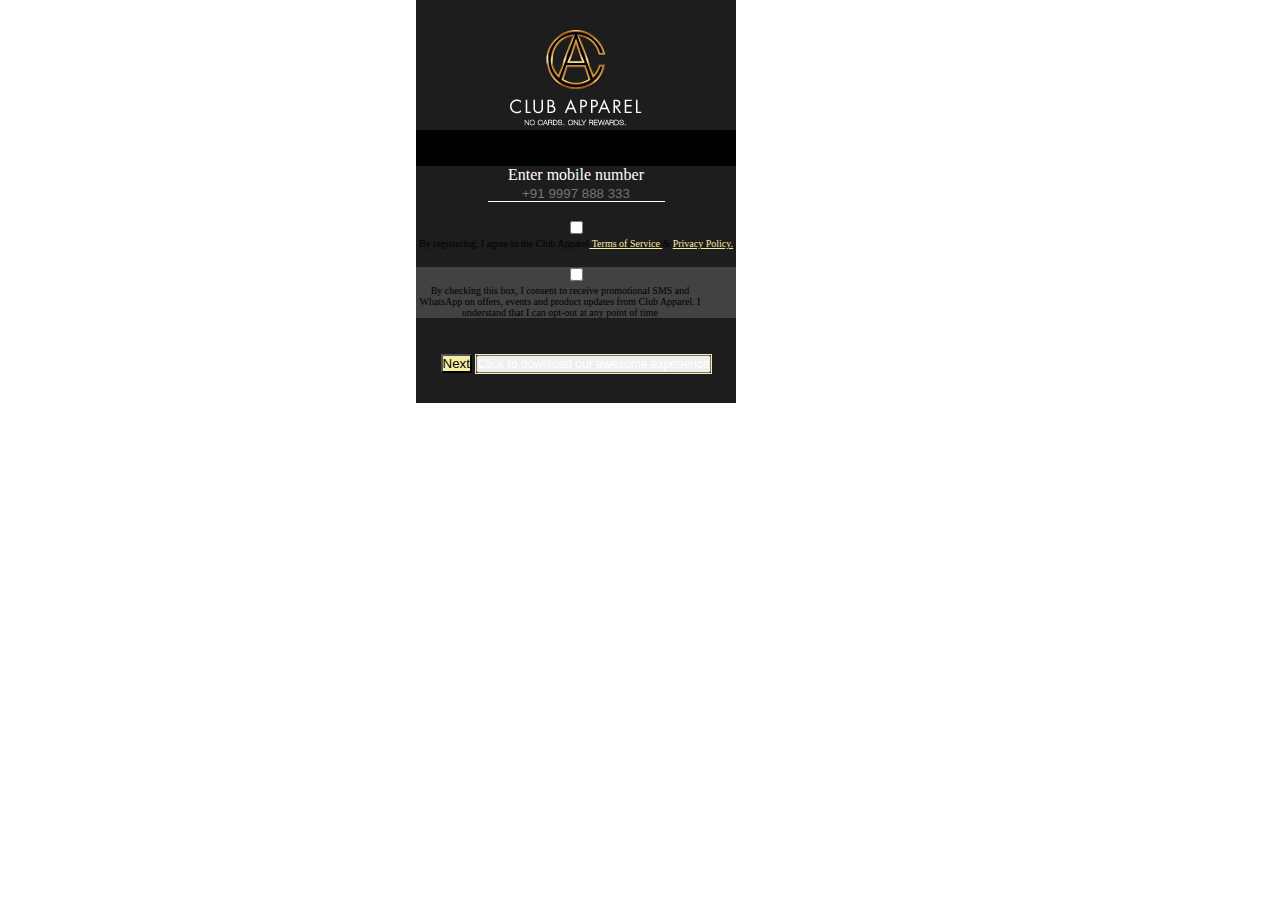
<file: mobile view/index.html>
<!doctype html>
<html lang="en">
  <head>
    <!-- Required meta tags -->
    <meta charset="utf-8">
    <meta name="viewport" content="width=device-width, initial-scale=1.0">

    <!-- Bootstrap CSS -->
    <link href="https://cdn.jsdelivr.net/npm/bootstrap@5.0.2/dist/css/bootstrap.min.css" rel="stylesheet" integrity="sha384-EVSTQN3/azprG1Anm3QDgpJLIm9Nao0Yz1ztcQTwFspd3yD65VohhpuuCOmLASjC" crossorigin="anonymous">
    <link rel="stylesheet" href="style.css">
    <title>Hello, world!</title>
  </head>
  <body>
   <div class="container" id="container">
    <div class="mobile">

        <div class="logo mx-auto">
            <img src="assets/CA_logo.png">
        </div>


        <div class="row mt-3  mx-0 text-light" id="second">
            <div class="col-12">Become a member to get rewarded and enjoy benefits</div>
        </div>
   
        <div class="number mt-3">Enter mobile number</div>
    
      
        <div class="tasksInput px-auto">
            <input placeholder="+91 9997 888 333"  class="form-control px-auto " />
        </div>
        <br>
        
        <div class="form">
            <div class="row">

                <div class="col-2 float-end pe-0 container-fluid">
            <input type="checkbox">
     
          </div>

                 <div class="col-10 float-start pe-2 text-light"> 
                      <label >By registering, I agree to the Club Apparel<a href="index2.html"> Terms of Service </a>& <a href="index2.html">Privacy Policy.</a></label>
                </div>
          
        </div> 
        </div>

<br>

<div class="container-fluid">
        <div class="row " id="agree">

            <div class="col-2 float-end px-0 container-fluid">
        <input type="checkbox">
        
             </div>

             <div class="col-10 float-start px-0 text-light"> 
                  <label class="container" > By checking this box, I consent to receive promotional SMS and WhatsApp on offers, events and product updates from Club Apparel. I understand that I can opt-out at any point of time
            </div>
      
    </div>
</div>

<br>
<br>


<div class="d-grid gap-2">
    <button  class="btn " id="button" type="button">Next</button>
    <button class="btn" id="second-button"type="button">Click to download our awesome experience</button>
    
  </div>


    </div>
   </div>

    <!-- Optional JavaScript; choose one of the two! -->

    <!-- Option 1: Bootstrap Bundle with Popper -->
    <script src="https://cdn.jsdelivr.net/npm/bootstrap@5.0.2/dist/js/bootstrap.bundle.min.js" integrity="sha384-MrcW6ZMFYlzcLA8Nl+NtUVF0sA7MsXsP1UyJoMp4YLEuNSfAP+JcXn/tWtIaxVXM" crossorigin="anonymous"></script>

    <!-- Option 2: Separate Popper and Bootstrap JS -->
    <!--
    <script src="https://cdn.jsdelivr.net/npm/@popperjs/core@2.9.2/dist/umd/popper.min.js" integrity="sha384-IQsoLXl5PILFhosVNubq5LC7Qb9DXgDA9i+tQ8Zj3iwWAwPtgFTxbJ8NT4GN1R8p" crossorigin="anonymous"></script>
    <script src="https://cdn.jsdelivr.net/npm/bootstrap@5.0.2/dist/js/bootstrap.min.js" integrity="sha384-cVKIPhGWiC2Al4u+LWgxfKTRIcfu0JTxR+EQDz/bgldoEyl4H0zUF0QKbrJ0EcQF" crossorigin="anonymous"></script>
    -->
  </body>
</html>
</file>
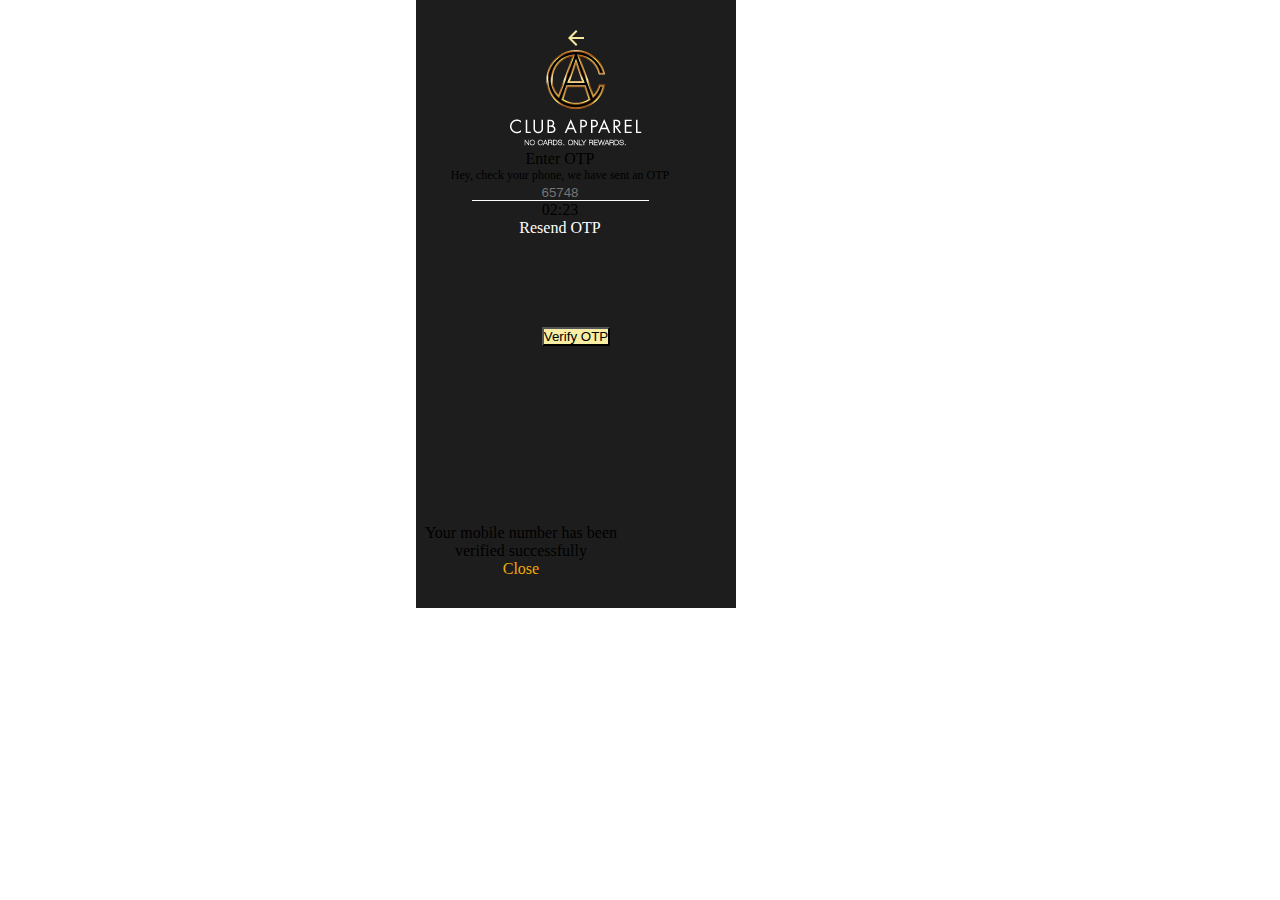
<file: mobile view/index2.html>
<!doctype html>
<html lang="en">
  <head>
    <!-- Required meta tags -->
    <meta charset="utf-8">
    <meta name="viewport" content="width=device-width, initial-scale=1.0">

    <!-- Bootstrap CSS -->
    <link href="https://cdn.jsdelivr.net/npm/bootstrap@5.0.2/dist/css/bootstrap.min.css" rel="stylesheet" integrity="sha384-EVSTQN3/azprG1Anm3QDgpJLIm9Nao0Yz1ztcQTwFspd3yD65VohhpuuCOmLASjC" crossorigin="anonymous">
    <link rel="stylesheet" href="style.css">
    <title>Hello, world!</title>
  </head>
  <body>
      <div class="container">
          <div class="mobile">


            <div class="container-fluid float-start ms-0">
              <img class="float-start ms-0" src="assets/Backward arrow.svg">
            </div>
              
        <div class="logo mx-auto">
          <img src="assets/CA_logo.png">
      </div>

     <div class="container text-light mt-5">
       Enter OTP
     </div>
     <div class="container text-light mt-1" id="check-otp">
      <p>Hey, check your phone, we have sent an OTP</p>
     </div>

     <div class="container">
      <div class="tasksInput px-auto">
        <input placeholder="65748"  class="form-control px-auto " />
    </div>
     </div>

     <div class="container mt-3 text-light">
       02:23
     </div>

     <div class="container mt-3 mb-5 " id="resend">
       Resend OTP
     </div>

  <div class="container mt-5 mb-5 w-100 h-50" id="gap">
Dolorem in culpa repudiandae suscipit, sapiente aliquid reprehenderit cumque quasi. Quos maxime quam voluptatum ipsam tenetur saepe, nobis minima voluptas iste, commodi at autem illum ut porro.
  </div>


    

    
     <div class="d-grid gap-2 container-fluid">
      <button  class="btn " id="button" type="button" data-bs-toggle="modal" data-bs-target="#myModal">Verify OTP</button>      
    </div>

   <div class="container">
 
    <div class="modal fade " id="myModal" >
      <div class="container">
      <div class="modal-dialog modal-sm ">
      <div class="container">
        <div class="modal-content ">
    
          
          <div class="container">
          <!-- Modal body -->
          <div class="modal-body  ">
            Your mobile number has been verified successfully
            <br>
            <a class="modal-close" data-bs-dismiss="modal">Close</a>
          </div>
        </div>
         </div>
         </div>
      </div>
    </div>
    </div>
  </div>

          </div>
      </div>
   
    <!-- Optional JavaScript; choose one of the two! -->

    <!-- Option 1: Bootstrap Bundle with Popper -->
    <script src="https://cdn.jsdelivr.net/npm/bootstrap@5.0.2/dist/js/bootstrap.bundle.min.js" integrity="sha384-MrcW6ZMFYlzcLA8Nl+NtUVF0sA7MsXsP1UyJoMp4YLEuNSfAP+JcXn/tWtIaxVXM" crossorigin="anonymous"></script>

    <!-- Option 2: Separate Popper and Bootstrap JS -->
    <!--
    <script src="https://cdn.jsdelivr.net/npm/@popperjs/core@2.9.2/dist/umd/popper.min.js" integrity="sha384-IQsoLXl5PILFhosVNubq5LC7Qb9DXgDA9i+tQ8Zj3iwWAwPtgFTxbJ8NT4GN1R8p" crossorigin="anonymous"></script>
    <script src="https://cdn.jsdelivr.net/npm/bootstrap@5.0.2/dist/js/bootstrap.min.js" integrity="sha384-cVKIPhGWiC2Al4u+LWgxfKTRIcfu0JTxR+EQDz/bgldoEyl4H0zUF0QKbrJ0EcQF" crossorigin="anonymous"></script>
    -->
  </body>
</html>
</file>
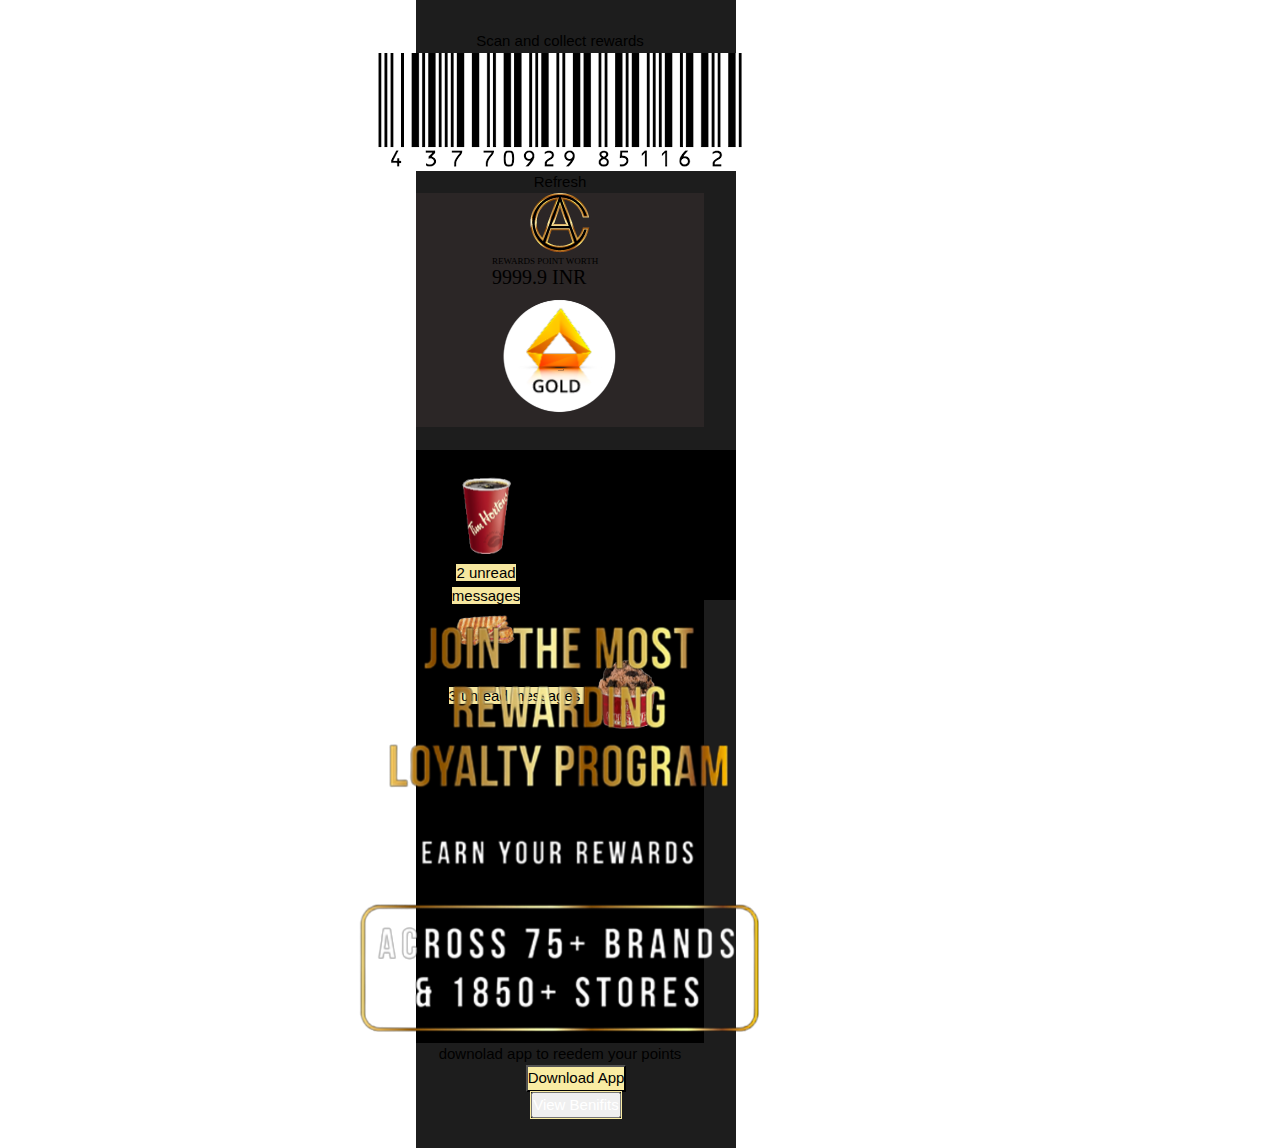
<file: mobile view/index3.html>
<!doctype html>
<html lang="en">
  <head>
    <!-- Required meta tags -->
    <meta charset="utf-8">
    <meta name="viewport" content="width=device-width, initial-scale=1.0">

    <!-- Bootstrap CSS -->
    <link href="https://cdn.jsdelivr.net/npm/bootstrap@5.0.2/dist/css/bootstrap.min.css" rel="stylesheet" integrity="sha384-EVSTQN3/azprG1Anm3QDgpJLIm9Nao0Yz1ztcQTwFspd3yD65VohhpuuCOmLASjC" crossorigin="anonymous">
    <link rel="stylesheet" href="style.css">
    <link rel="stylesheet" href="https://www.w3schools.com/w3css/4/w3.css">
    <title>Hello, world!</title>
  </head>
  <body>
    <div class="container">
        <div class="mobile mx-auto">

            <div class="container bg-light">
                <p class="mx-auto"> Scan and collect rewards</p>
             </div>

            <div class="container logo" id="barcode">
                    <img class="w-75" src="assets/barcode.png">
             </div>
           
             <div class="container bg-light ">
                 <a class="mt-2 text-primary">Refresh</a>
             </div>

             <div class="container " id="third">
                 <div class="row row-cols-3 mt-2">
                     <div class="col-3 float-start">
                       <img class="float-start  w-100 h-100" src="assets/logo-cropped.png">
                     
                      </div>

                     <div class="col-6 d-inline-block float-start price">
                        <p class="text-light float-start " id="rewards">REWARDS POINT WORTH<br>
                           </p>

                           <p class="price text-light text-left">
                            <span class="rate text-left">9999.9 INR</span>
                           </p>
                       </div>

                       <div class="col-3 float-end">
                           <img class="w-100 h-100" src="assets/CA_Gold.png">
                       </div>


                 </div>
                   </div>
<br>

                   <div class="collect " id="collection">
                   <div class="row">
                    <div class="col ">
                        <p class="text-light float-start ms-3">Your F&B Rewards</p> 
                    </div>
                </div>

                <div class="container">
                    <div class="row">
                      
                      <div class="col">
                        <div class="card rounded first-card"  >
                            <img src="assets/coke.png" class="card-img-top px-3  mx-auto d-block " alt="">
                         
                              <div class="card-body card-text ">Beverage </div>
                            
                          </div>
                      </div>

                      <div class="col">
                        <div class="card  rounded first-card"  >
                          <span class="position-absolute top-0 start-100 translate-middle badge rounded-pill text-dark">
                            2
                            <span class="visually-hidden">unread messages</span>
                          </span>
                            <img  src="assets/sandwich.png" class="card-img-top  mt-1  mx-auto d-block " alt="...">
                           
                              <div class="card-body card-text mt-2 px-auto">sandwich</div>
                            
                          </div>
                      </div>


                      <div class="col">
                        <div class="card  rounded third-card"  >
                          <span class="position-absolute top-0 start-100 translate-middle badge rounded-pill text-dark">
                            3
                            <span class="visually-hidden">unread messages</span>
                          </span>
                            <img src="assets/icecream.png" class=" mx-auto d-block card-img-top px-2  " alt="...">
                            
                              <div class="card-body card-text d-flex">icecream</div>
                            
                          </div>
                      </div>
                    </div>
                  </div>
                </div>

                  <div class="container mt-2" id="banner">
                      <img class="img-responsive img-fluid w-100 h-50" src="assets/banner.png">
                  </div>


                  <div class="container mt-3">
                    <div class="row text-light">

                        <div class="col">
                            downolad app to reedem your points
                          </div>
                         </div>
                      </div>
                      <footer >

                  <div class="container-fluid mt-3">
                      
                      <div class="row">
                          <div class="col-6">
                            
                                <button  class="btn d-grid" id="download-button" type="button">Download App</button>
                              
                                </div>


                                <div class="col-6">
                                  
                                    <button class="btn d-grid" id="benefits-button"type="button">View Benifits</button>
                                
                                </div>
                      </div>
                  

        </div>
      </footer>
    </div>

    <!-- Optional JavaScript; choose one of the two! -->

    <!-- Option 1: Bootstrap Bundle with Popper -->
    <script src="https://cdn.jsdelivr.net/npm/bootstrap@5.0.2/dist/js/bootstrap.bundle.min.js" integrity="sha384-MrcW6ZMFYlzcLA8Nl+NtUVF0sA7MsXsP1UyJoMp4YLEuNSfAP+JcXn/tWtIaxVXM" crossorigin="anonymous"></script>

    <!-- Option 2: Separate Popper and Bootstrap JS -->
    <!--
    <script src="https://cdn.jsdelivr.net/npm/@popperjs/core@2.9.2/dist/umd/popper.min.js" integrity="sha384-IQsoLXl5PILFhosVNubq5LC7Qb9DXgDA9i+tQ8Zj3iwWAwPtgFTxbJ8NT4GN1R8p" crossorigin="anonymous"></script>
    <script src="https://cdn.jsdelivr.net/npm/bootstrap@5.0.2/dist/js/bootstrap.min.js" integrity="sha384-cVKIPhGWiC2Al4u+LWgxfKTRIcfu0JTxR+EQDz/bgldoEyl4H0zUF0QKbrJ0EcQF" crossorigin="anonymous"></script>
    -->
  </body>
</html>
</file>
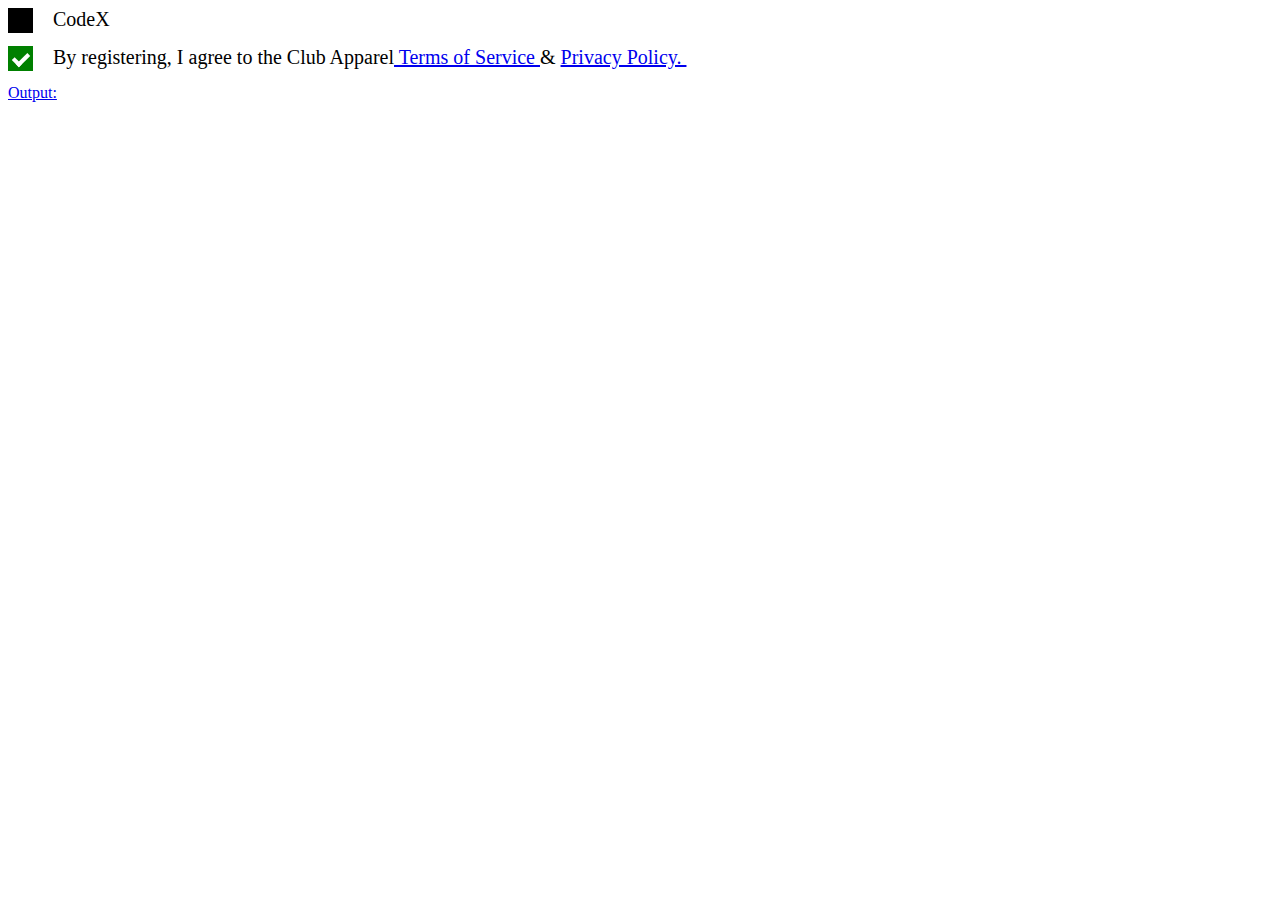
<file: mobile view/index4.html>
<!DOCTYPE html>
<html>
  
<head>
    <style>
        .main {
            display: block;
            position: relative;
            padding-left: 45px;
            margin-bottom: 15px;
            cursor: pointer;
            font-size: 20px;
        }
          
        /* Hide the default checkbox */
        input[type=checkbox] {
            visibility: hidden;
        }
          
        /* Creating a custom checkbox
        based on demand */
        .geekmark {
            position: absolute;
            top: 0;
            left: 0;
            height: 25px;
            width: 25px;
            background-color: black;
        }
          
        /* Specify the background color to be
        shown when hovering over checkbox */
        .main:hover input ~ .geekmark {
            background-color: yellow;
        }
          
        /* Specify the background color to be
        shown when checkbox is active */
        .main input:active ~ .geekmark {
            background-color: red;
        }
          
        /* Specify the background color to be
        shown when checkbox is checked */
        .main input:checked ~ .geekmark {
            background-color: green;
        }
          
        /* Checkmark to be shown in checkbox */
        /* It is not be shown when not checked */
        .geekmark:after {
            content: "";
            position: absolute;
            display: none;
        }
          
        /* Display checkmark when checked */
        .main input:checked ~ .geekmark:after {
            display: block;
        }
          
        /* Styling the checkmark using webkit */
        /* Rotated the rectangle by 45 degree and 
        showing only two border to make it look
        like a tickmark */
        .main .geekmark:after {
            left: 8px;
            bottom: 5px;
            width: 6px;
            height: 12px;
            border: solid white;
            border-width: 0 4px 4px 0;
            -webkit-transform: rotate(45deg);
            -ms-transform: rotate(45deg);
            transform: rotate(45deg);
        }
    </style>
</head>
  
<body>
      

      
    <label class="main">CodeX
        <input type="checkbox">
        <span class="geekmark"></span>
    </label>
      
    <label class="main">By registering, I agree to the Club Apparel<a href="index2.html"> Terms of Service </a>& <a href="index2.html">Privacy Policy.
        <input type="checkbox" checked="checked">
        <span class="geekmark"></span>
    </label>
      

</body>
</html>                    

Output:
</file>
<file: mobile view/style.css>
*{
     margin:0;
     padding: 0;
     box-sizing: border-box;
 }

/* #container{
    width: 100%;
    
    background: white;
    display: flex;
    align-items: center;
    justify-content: center;
    color: white;
} */
.mobile{
    width:100%;
    max-width: 320px;
    text-align: center;
    padding: 30px 20;
   background-color:#000000D1;
 
}

.container{
    width: 90%;
    
    /* background: white; */
    display: flex;
    align-items: center;
    justify-content: center;
    /* color: white; */
}
#check{
    background-color: #EFA90B;
}
.mobile{
    width:100%;
    max-width: 320px;
    text-align: center;
    padding: 30px 0;
   background-color: #1D1D1D;
}

#second{
    background-color:#000;
}

.tasksInput{
    background: transparent;
}

.form-control{
    color: white;
    background: transparent;
    text-align: center;
    outline: none;
    border: none;
    border-radius:none;
    border-bottom: 1px solid white;
}

.form-conrol:active{
    background: transparent;
}

.form{
    display: inline;
}
.number{
    color:white;
}
a{
    color:#F9ECA3;
}
.col-10{
    font-size:10px;
}
#agree{
    background-color:#f0f0f02e;;
}
#button{
    background-color: #F9ECA3;
}
#second-button{
    outline:1px solid #F9ECA3;
    font-size:12px;
    color: white;
}
#second-button:hover{
    background: none;
}
#check-otp{
    font-size: 12px;
}
.form-control:focus {
    color: white;
    background-color: transparent;
    border-color: transparent;
    outline: 0;
    
  }

  #resend{
      color: white;
  }

  .invalid{
      font-size: 12px;
      border:1px solid white;
      border-radius: 10px;
  }

  #gap{
    
      visibility: hidden;
  }

  .verify{
      text-decoration: none;
  }

  .modal-close{
      color:#EFA90B;
      text-decoration: none;
      cursor: pointer;
  }

  .modal-close:hover{
    color: #EFA90B;
    cursor: pointer;
  }
.modal{
    margin-top: 178px;
}
  #barcode{
      background: white;
  }

  #third{
      background: #3a31317e;
  }
 #rewards{
    text-align: left;
    margin-left:0px;
    font: 9px/11px Futura PT;
    
 }


 .rate{
    font:20px/21px Futura PTs;
    text-align: left;
    float: left;
 }
 

.card-text{
    font-size: 8px;
}
#banner{
    background:#000000;
}
#download-button{
   
    background-color: #F9ECA3;
}
#benefits-button{
    outline:1px solid #F9ECA3;
  
    color: white;
}
#benefits-button:hover{
    background: none;
}


  input[type="checkbox"] {
    accent-color: #F9ECA3;
  }
 .badge{
     background-color:#F6E79F;
 }
 #collection{
     background-color: #000;
     width:auto;
     height:150px;
 }
 .first-card{
    width:5rem;
     height:6rem;
 }
 .third-card{
    width:auto; 
    height:6rem 
 }
 /* .price{

     width:50px;
     height:50px;
 } */

 .card-img-top{
     max-width: 100%;
     max-height: 100%;
 }
</file>
